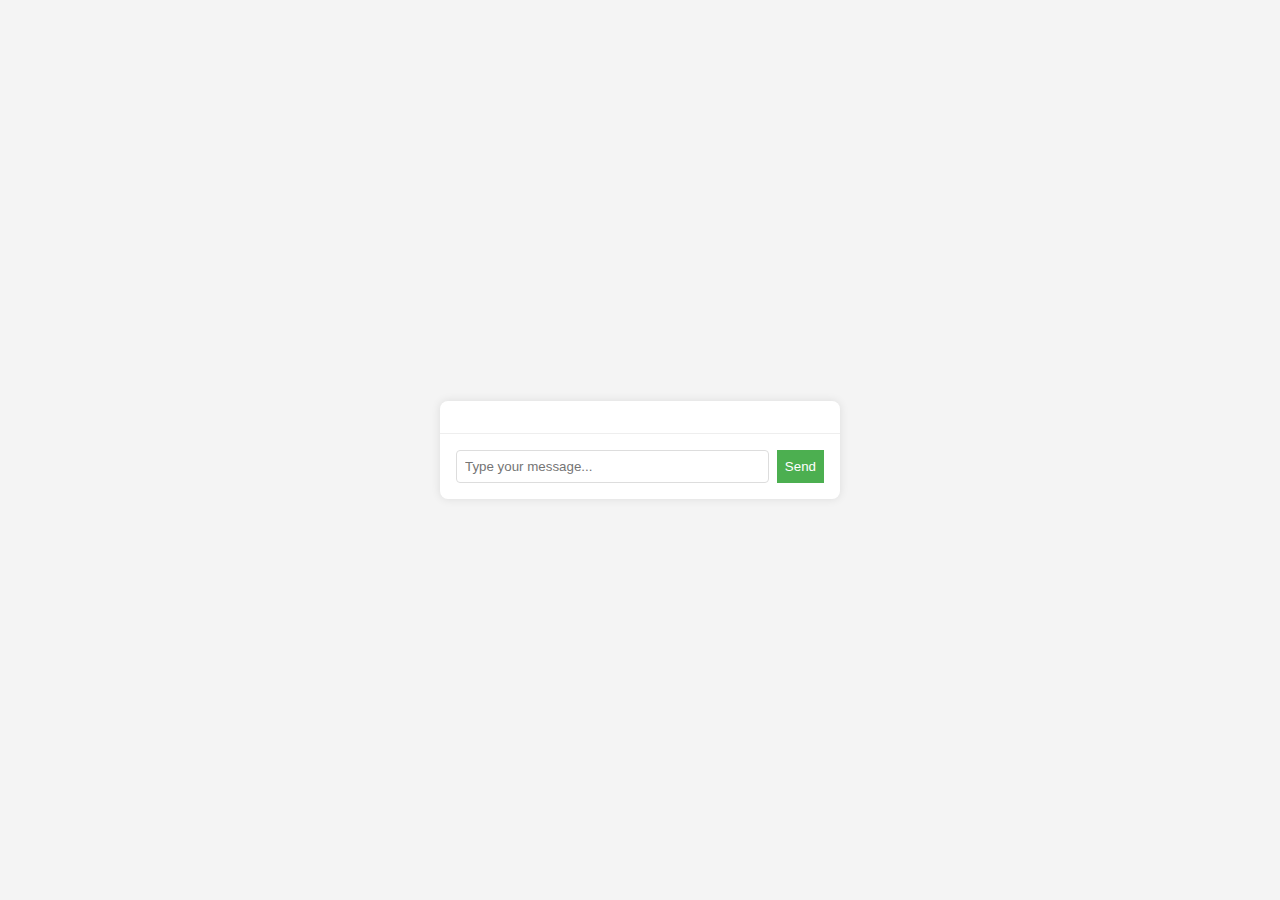
<file: index.html>
<!DOCTYPE html>
<html lang="en">
<head>
    <meta charset="UTF-8">
    <meta name="viewport" content="width=device-width, initial-scale=1.0">
    <title>ChatGPT API Showcase</title>
    <link rel="stylesheet" href="style.css">
</head>
<body>
    <div id="chat-container">
        <div id="chat-output"></div>
        <div id="user-input">
            <input type="text" id="message-input" placeholder="Type your message...">
            <button onclick="sendMessage()">Send</button>
        </div>
    </div>
    <script src="script.js"></script>
</body>
</html>
</file>
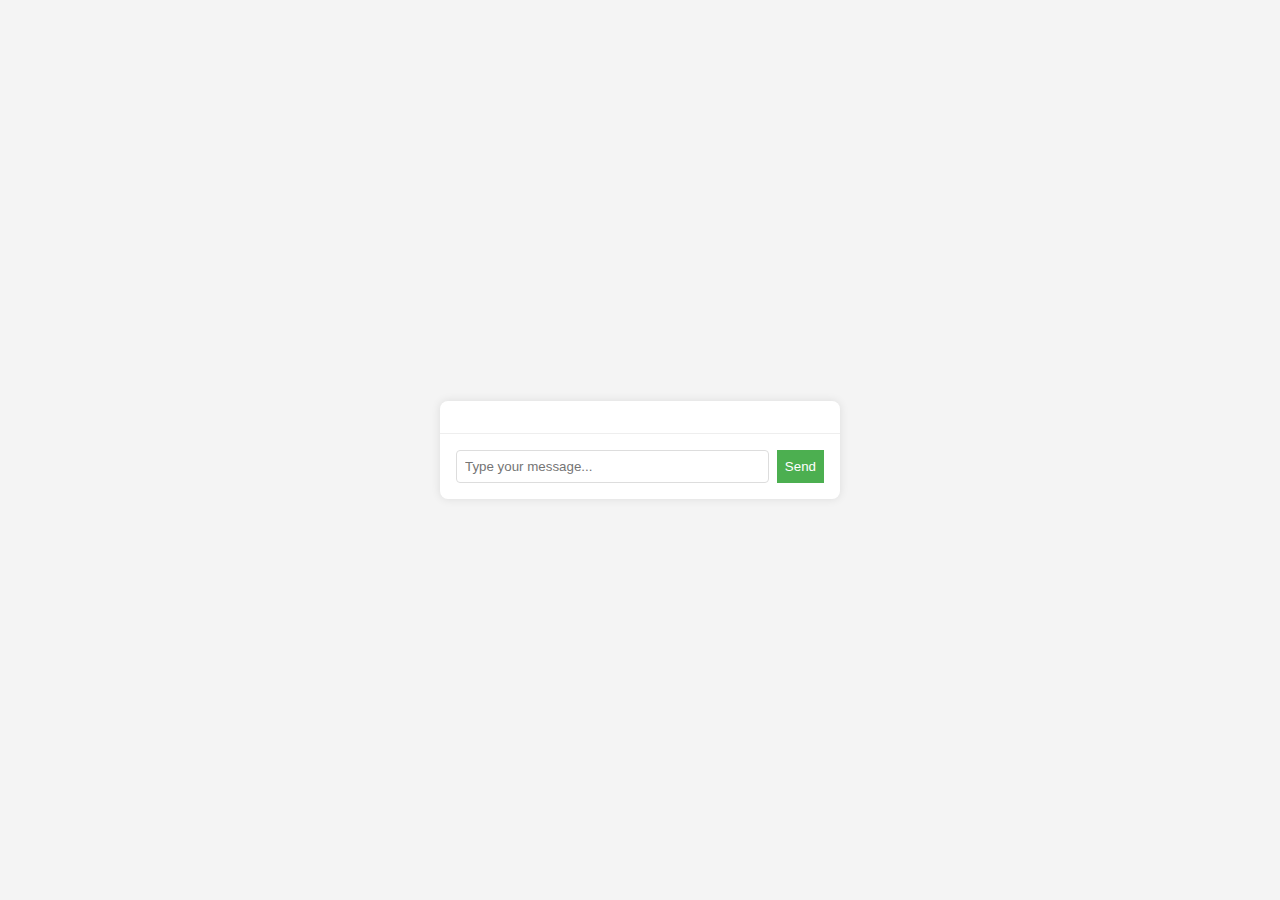
<file: test.html>
<!DOCTYPE html>
<html lang="en">
<style>
body {
    font-family: Arial, sans-serif;
    margin: 0;
    padding: 0;
    display: flex;
    align-items: center;
    justify-content: center;
    height: 100vh;
    background-color: #f4f4f4;
}

#chat-container {
    max-width: 400px;
    width: 100%;
    box-shadow: 0 0 10px rgba(0, 0, 0, 0.1);
    background-color: #fff;
    border-radius: 8px;
    overflow: hidden;
}

#chat-output {
    padding: 16px;
    max-height: 300px;
    overflow-y: auto;
}

#user-input {
    display: flex;
    padding: 16px;
    border-top: 1px solid #eee;
}

#message-input {
    flex: 1;
    padding: 8px;
    border: 1px solid #ddd;
    border-radius: 4px;
}

button {
    padding: 8px;
    margin-left: 8px;
    border: none;
    background-color: #4caf50;
    color: #fff;
    cursor: pointer;
}
</style>
<head>
    <meta charset="UTF-8">
    <meta name="viewport" content="width=device-width, initial-scale=1.0">
    <title>ChatGPT API Showcase</title>
    <link rel="stylesheet" href="style.css">
</head>
<body>
    <div id="chat-container">
        <div id="chat-output"></div>
        <div id="user-input">
            <input type="text" id="message-input" placeholder="Type your message...">
            <button onclick="sendMessage()">Send</button>
        </div>
    </div>
    <script>
    const chatOutput = document.getElementById('chat-output');
const messageInput = document.getElementById('message-input');

function sendMessage() {
    const userMessage = messageInput.value;
    if (!userMessage) return;

    displayMessage(userMessage, 'user');

    // Replace 'YOUR_API_KEY' with your actual ChatGPT API key
    const apiKey = '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';
    const apiUrl = 'https://api.openai.com/v1/chat/completions';

    fetch(apiUrl, {
        method: 'POST',
        headers: {
            'Content-Type': 'application/json',
            'Authorization': `Bearer ${apiKey}`
        },
        body: JSON.stringify({
            model: 'gpt-3.5-turbo',
            messages: [{ role: 'system', content: 'You are a helpful assistant.' }, { role: 'user', content: userMessage }],
        })
    })
    .then(response => response.json())
    .then(data => {
        const chatResponse = data.choices[0].message.content;
        displayMessage(chatResponse, 'assistant');
    })
    .catch(error => console.error('Error:', error));

    messageInput.value = '';
}

function displayMessage(message, role) {
    const messageDiv = document.createElement('div');
    messageDiv.className = role;
    messageDiv.textContent = message;
    chatOutput.appendChild(messageDiv);
}
    </script>
</body>
</html>
</file>
<file: style.css>
body {
    font-family: Arial, sans-serif;
    margin: 0;
    padding: 0;
    display: flex;
    align-items: center;
    justify-content: center;
    height: 100vh;
    background-color: #f4f4f4;
}

#chat-container {
    max-width: 400px;
    width: 100%;
    box-shadow: 0 0 10px rgba(0, 0, 0, 0.1);
    background-color: #fff;
    border-radius: 8px;
    overflow: hidden;
}

#chat-output {
    padding: 16px;
    max-height: 300px;
    overflow-y: auto;
}

#user-input {
    display: flex;
    padding: 16px;
    border-top: 1px solid #eee;
}

#message-input {
    flex: 1;
    padding: 8px;
    border: 1px solid #ddd;
    border-radius: 4px;
}

button {
    padding: 8px;
    margin-left: 8px;
    border: none;
    background-color: #4caf50;
    color: #fff;
    cursor: pointer;
}
</file>
